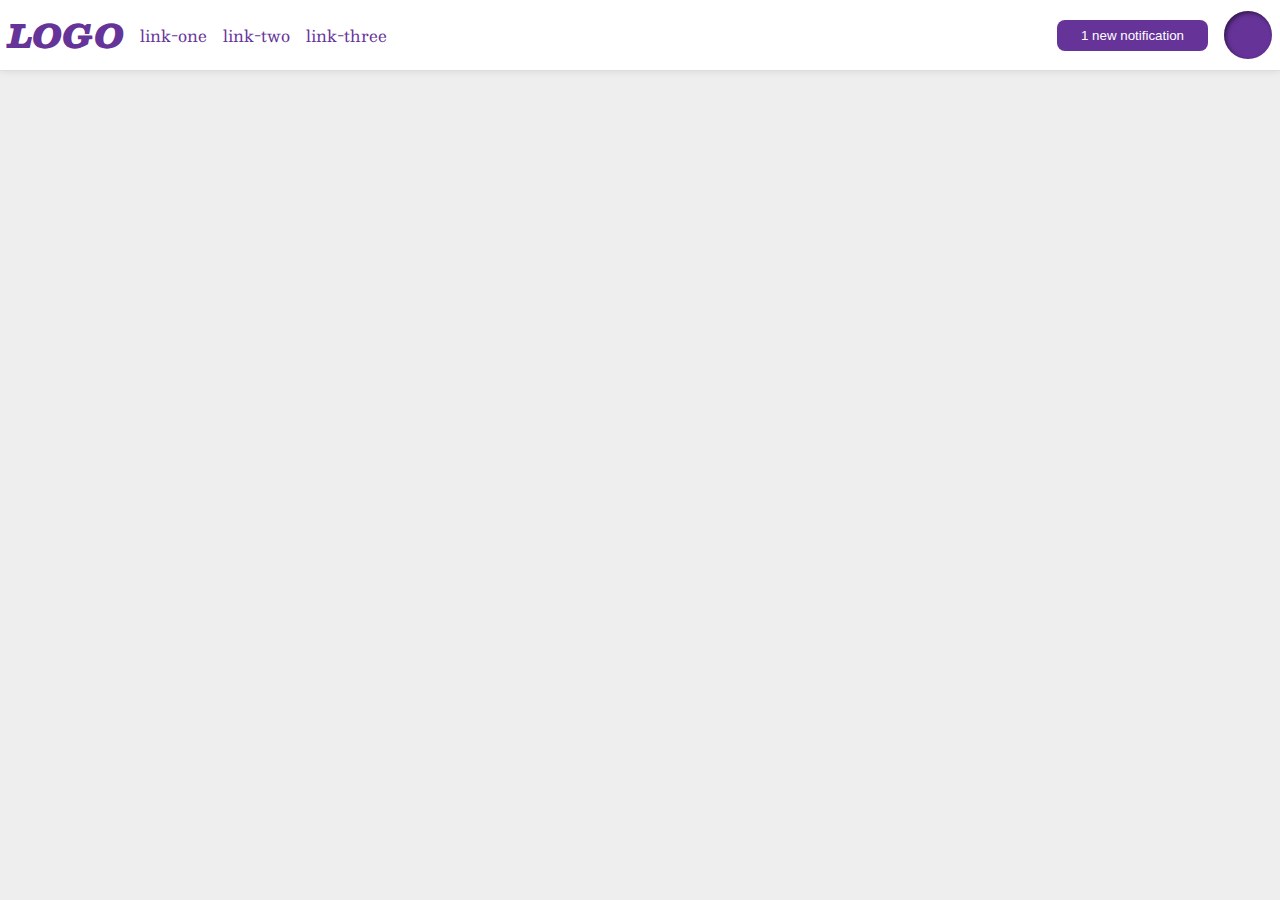
<file: flex/03-flex-header-2/index.html>
<!DOCTYPE html>
<html lang="en">
<head>
  <meta charset="UTF-8">
  <meta http-equiv="X-UA-Compatible" content="IE=edge">
  <meta name="viewport" content="width=device-width, initial-scale=1.0">
  <title>Flex Header 2</title>
  <link rel="stylesheet" href="style.css">
</head>
<body>
  <div class="header">
    <div class="site-stuff">
      <div class="logo">
        LOGO
      </div>
      <ul class="links">
        <li><a href="google.com">link-one</a></li>
        <li><a href="google.com">link-two</a></li>
        <li><a href="google.com">link-three</a></li>
      </ul>
    </div>
    <div class="profile-stuff">
      <button class="notifications">
        1 new notification
      </button>
      <div class="profile-image"></div>
    </div>
  </div>
</body>
</html>
</file>
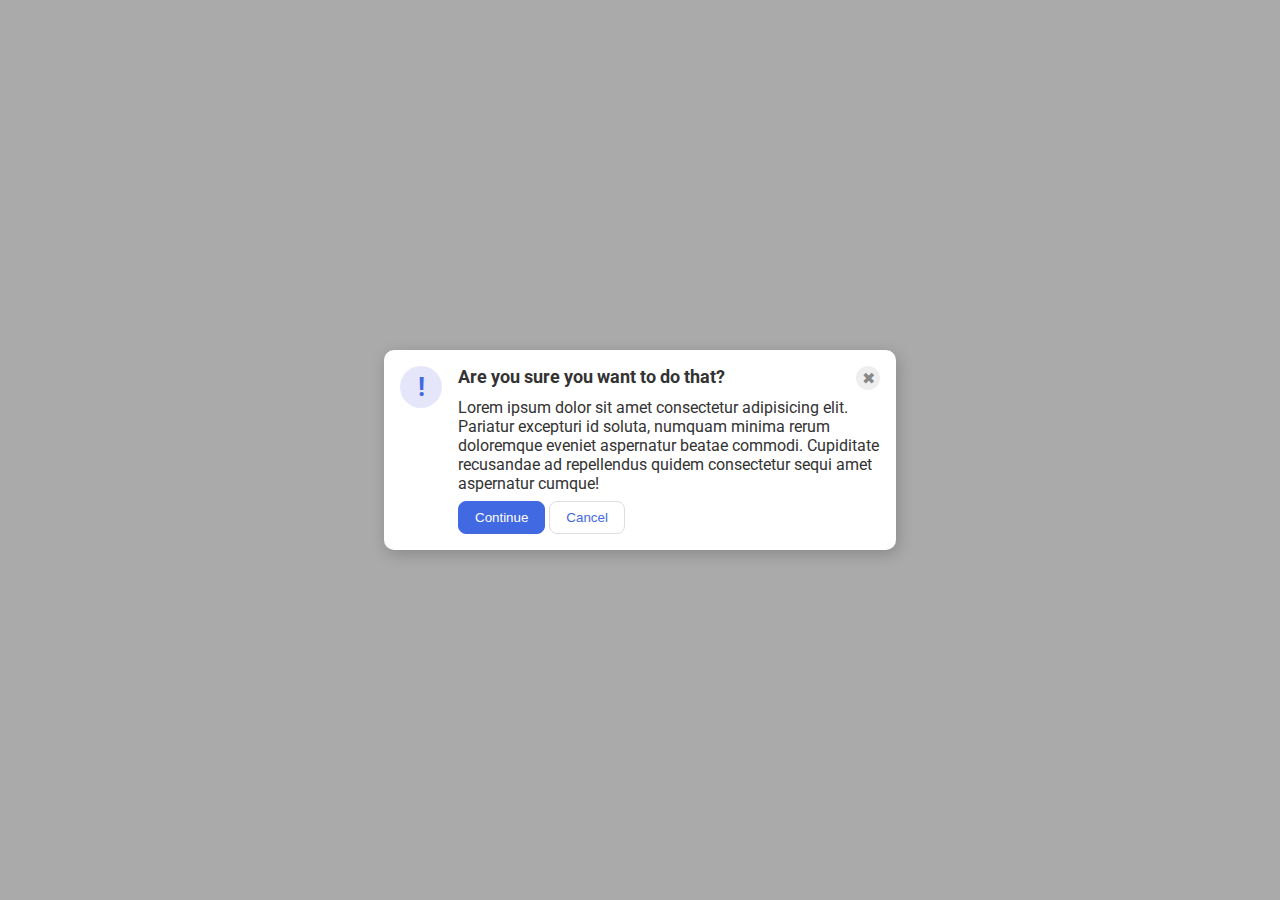
<file: flex/05-flex-modal/index.html>
<!DOCTYPE html>
<html lang="en">
<head>
  <meta charset="UTF-8">
  <meta http-equiv="X-UA-Compatible" content="IE=edge">
  <meta name="viewport" content="width=device-width, initial-scale=1.0">
  <link rel="stylesheet" href="style.css">
  <title>Modal</title>
</head>
<body>
  <div class="modal">
    <div class="icon">!</div>
    <div class="container">
      <div class="question">
        <div class="header">Are you sure you want to do that?</div>
        <div class="close-button">✖</div>
      </div>
      <div class="text">Lorem ipsum dolor sit amet consectetur adipisicing elit. Pariatur excepturi id soluta, numquam minima rerum doloremque eveniet aspernatur beatae commodi. Cupiditate recusandae ad repellendus quidem consectetur sequi amet aspernatur cumque!</div>
      <div class="buttons">
        <button class="continue">Continue</button>
        <button class="cancel">Cancel</button>
      </div>
    </div>
  </div>
</body>
</html>
</file>
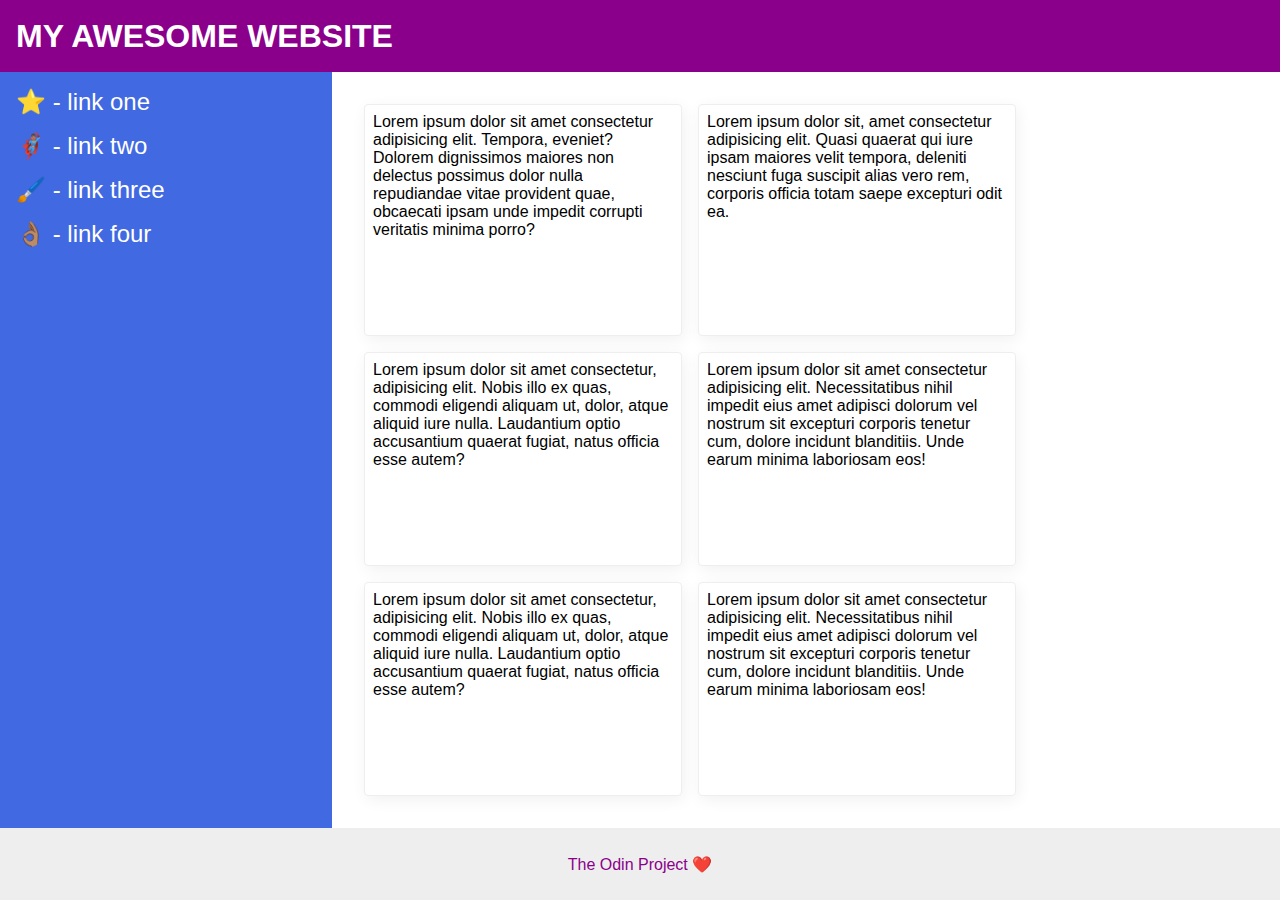
<file: flex/07-flex-layout-2/index.html>
<!DOCTYPE html>
<html lang="en">
<head>
  <meta charset="UTF-8">
  <meta http-equiv="X-UA-Compatible" content="IE=edge">
  <meta name="viewport" content="width=device-width, initial-scale=1.0">
  <title>The Holy Grail</title>
  <link rel="stylesheet" href="style.css">
</head>
<body>
  <div class="header">
    MY AWESOME WEBSITE
  </div>
  
  <div class="container">
    <div class="sidebar">
      <ul>
        <li><a href="google.com">⭐ - link one</a></li>
        <li><a href="google.com">🦸🏽‍♂️ - link two</a></li>
        <li><a href="google.com">🖌️ - link three</a></li>
        <li><a href="google.com">👌🏽 - link four</a></li>
      </ul>
    </div>
    <div class="cards">
      <div class="card">Lorem ipsum dolor sit amet consectetur adipisicing elit. Tempora, eveniet? Dolorem dignissimos maiores non delectus possimus dolor nulla repudiandae vitae provident quae, obcaecati ipsam unde impedit corrupti veritatis minima porro?</div>
      <div class="card">Lorem ipsum dolor sit, amet consectetur adipisicing elit. Quasi quaerat qui iure ipsam maiores velit tempora, deleniti nesciunt fuga suscipit alias vero rem, corporis officia totam saepe excepturi odit ea.</div>
      <div class="card">Lorem ipsum dolor sit amet consectetur, adipisicing elit. Nobis illo ex quas, commodi eligendi aliquam ut, dolor, atque aliquid iure nulla. Laudantium optio accusantium quaerat fugiat, natus officia esse autem?</div>
      <div class="card">Lorem ipsum dolor sit amet consectetur adipisicing elit. Necessitatibus nihil impedit eius amet adipisci dolorum vel nostrum sit excepturi corporis tenetur cum, dolore incidunt blanditiis. Unde earum minima laboriosam eos!</div>
      <div class="card">Lorem ipsum dolor sit amet consectetur, adipisicing elit. Nobis illo ex quas, commodi eligendi aliquam ut, dolor, atque aliquid iure nulla. Laudantium optio accusantium quaerat fugiat, natus officia esse autem?</div>
      <div class="card">Lorem ipsum dolor sit amet consectetur adipisicing elit. Necessitatibus nihil impedit eius amet adipisci dolorum vel nostrum sit excepturi corporis tenetur cum, dolore incidunt blanditiis. Unde earum minima laboriosam eos!</div>
    </div>
  </div>
  
  <div class="footer">
    The Odin Project ❤️
  </div>
</body>
</html>
</file>
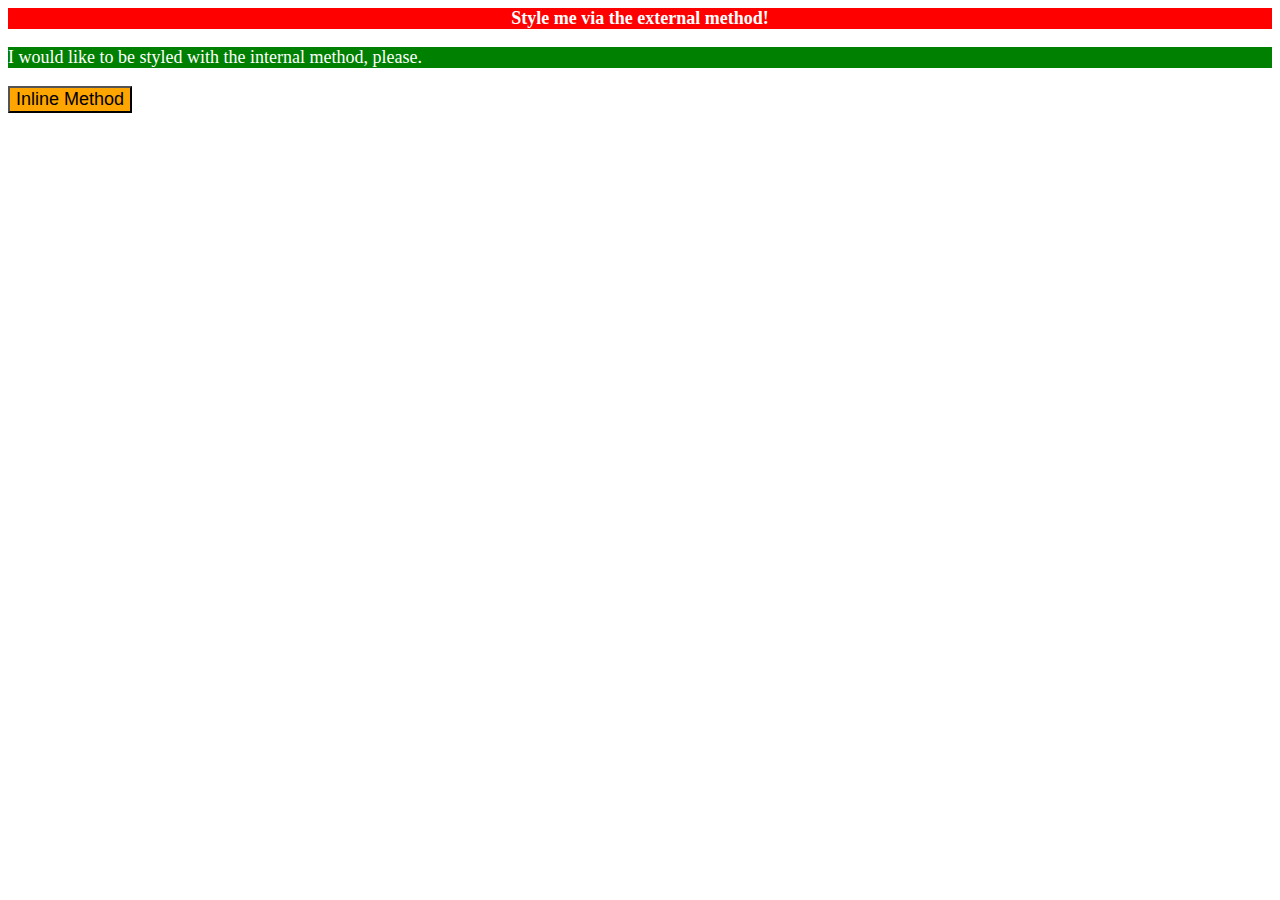
<file: foundations/01-css-methods/index.html>
<!DOCTYPE html>
<html lang="en">
<head>
  <link rel="stylesheet" href="styles.css">
  <style>
    p{
      background-color: green;
      color:white;
      font-size:18px;
    }
  </style>
  <meta charset="UTF-8">
  <meta http-equiv="X-UA-Compatible" content="IE=edge">
  <meta name="viewport" content="width=device-width, initial-scale=1.0">
  <title>Methods for Adding CSS</title>
</head>
<body>
  <div>Style me via the external method!</div>
  <p>I would like to be styled with the internal method, please.</p>
  <button style="background-color: orange; font-size: 18px;">Inline Method</button>
</body>
</html>
</file>
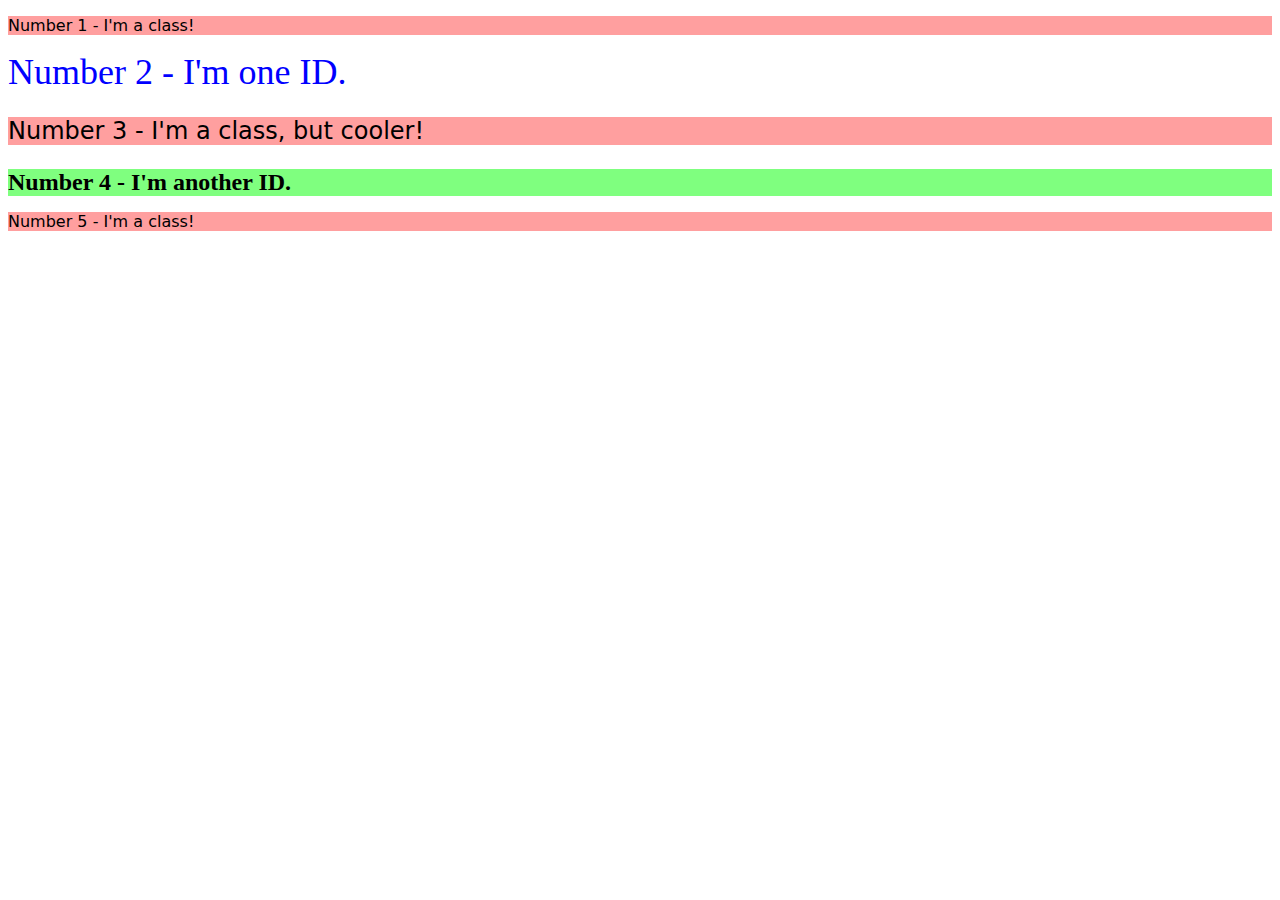
<file: foundations/02-class-id-selectors/index.html>
<!DOCTYPE html>
<html lang="en">
<head>
  <meta charset="UTF-8">
  <meta http-equiv="X-UA-Compatible" content="IE=edge">
  <meta name="viewport" content="width=device-width, initial-scale=1.0">
  <title>Class and ID Selectors</title>
  <link rel="stylesheet" href="style.css">
</head>
<body>
  <p class="odd">Number 1 - I'm a class!</p>
  <div id="two">Number 2 - I'm one ID.</div>
  <p class="odd cooler">Number 3 - I'm a class, but cooler!</p>
  <div id="four">Number 4 - I'm another ID.</div>
  <p class="odd">Number 5 - I'm a class!</p>
</body>
</html>
</file>
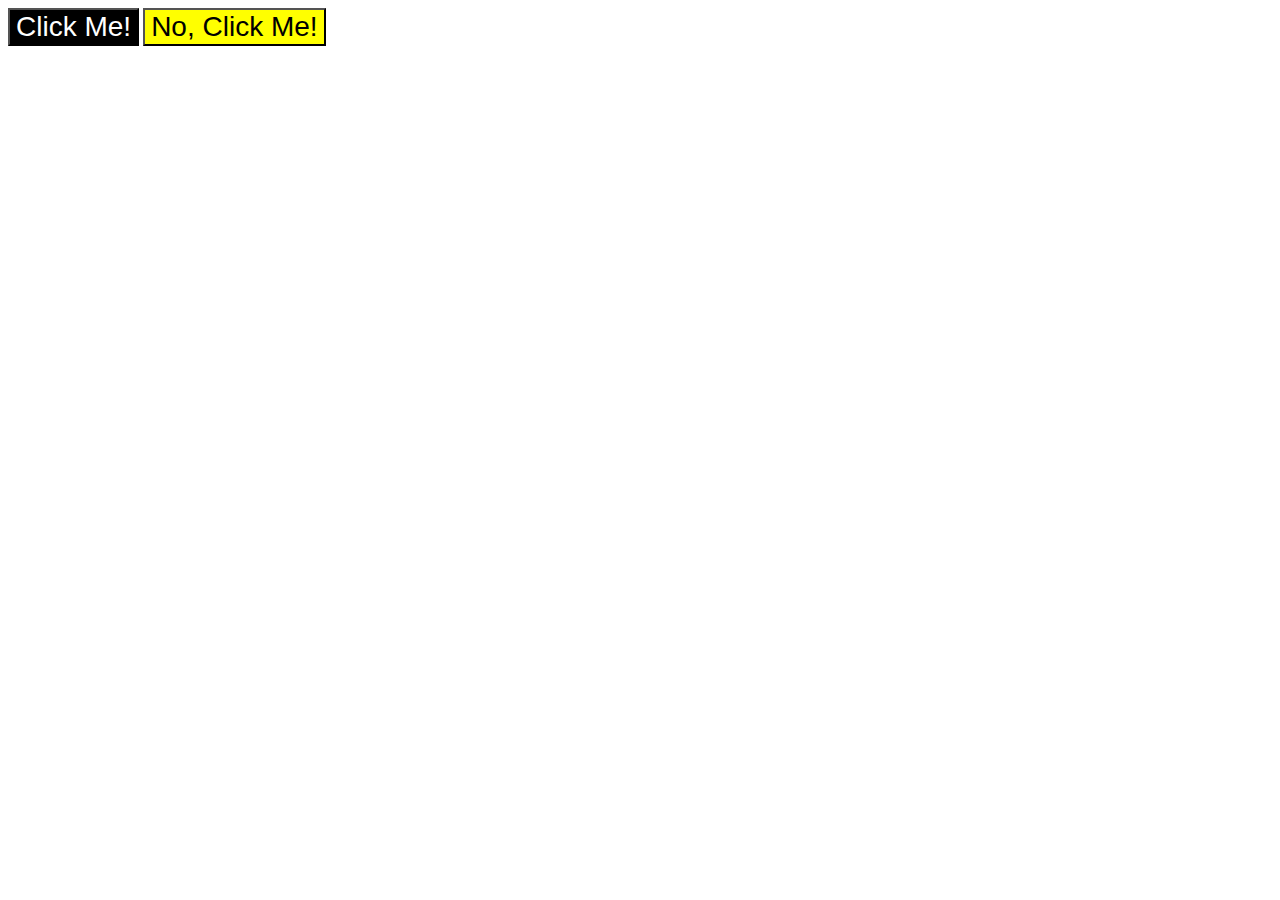
<file: foundations/03-grouping-selectors/index.html>
<!DOCTYPE html>
<html lang="en">
<head>
  <meta charset="UTF-8">
  <meta http-equiv="X-UA-Compatible" content="IE=edge">
  <meta name="viewport" content="width=device-width, initial-scale=1.0">
  <title>Grouping Selectors</title>
  <link rel="stylesheet" href="style.css">
</head>
<body>
  <button class="firstb">Click Me!</button>
  <button class="secondb">No, Click Me!</button>
</body>
</html>
</file>
<file: flex/03-flex-header-2/style.css>
/* this is some magical font-importing.  
you'll learn about it later. */
@import url('https://fonts.googleapis.com/css2?family=Besley:ital,wght@0,400;1,900&display=swap');

body {
  margin: 0;
  background: #eee;
  font-family: Besley, serif;
}

.header {
  background: white;
  border-bottom: 1px solid #ddd;
  box-shadow: 0 0 8px rgba(0,0,0,.1);
  display:flex;
  /*align-items: center; not needed, due to item alignment in left and right containers*/
  padding:8px;
  justify-content: space-between;
}

.profile-image {
  background: rebeccapurple;
  box-shadow: inset 2px 2px 4px rgba(0,0,0,.5);
  border-radius: 50%;
  width: 48px;
  height:  48px;
}

.logo {
  color: rebeccapurple;
  font-size: 32px;
  font-weight: 900;
  font-style: italic;
}

button {
  border: none;
  border-radius: 8px;
  background: rebeccapurple;
  color: white;
  padding: 8px 24px;
}

a {
  /* this removes the line under our links */
  text-decoration: none;
  color: rebeccapurple;
}

ul {
  list-style-type: none;
  display:flex;
  margin:0px;
  padding:0;
  gap:16px;
}

.site-stuff{
  display:flex;
  align-items:center;
  gap:16px;
}

.profile-stuff{
  display:flex;
  gap:16px;
  align-items: center;
}
</file>
<file: flex/05-flex-modal/style.css>
@import url('https://fonts.googleapis.com/css2?family=Roboto:wght@400;700&display=swap');

html, body {
  height: 100%;
}

body {
  font-family: Roboto, sans-serif;
  margin: 0;
  background: #aaa;
  color: #333;
  /* I'll give you this one for free lol */
  display: flex;
  align-items: center;
  justify-content: center;
}

.modal {
  background: white;
  width: 480px;
  border-radius: 10px;
  box-shadow: 2px 4px 16px rgba(0,0,0,.2);
  display:flex;
  padding:16px;
  gap:16px;
}

.icon {
  color: royalblue;
  font-size: 26px;
  font-weight: 700;
  background: lavender;
  width: 42px;
  height: 42px;
  border-radius: 50%;
  display: flex;
  align-items: center;
  justify-content: center;
  flex-shrink:0;
}

.close-button {
  background: #eee;
  border-radius: 50%;
  color: #888;
  font-weight: 400;
  font-size: 16px;
  height: 24px;
  width: 24px;
  display: flex;
  align-items: center;
  justify-content: center;
}

button {
  padding: 8px 16px;
  border-radius: 8px;
}

button.continue {
  background: royalblue;
  border: 1px solid royalblue;
  color: white;
}

button.cancel {
  background: white;
  border: 1px solid #ddd;
  color: royalblue;
}

.container {
  display: flex;
  flex-direction: column;
  gap:8px;
}

.question{
  font-weight: bold;
  font-size:large;
  display:flex;
  justify-content: space-between;
}
</file>
<file: flex/07-flex-layout-2/style.css>
body {
  font-family: -apple-system, BlinkMacSystemFont, 'Segoe UI', Roboto, Oxygen, Ubuntu, Cantarell, 'Open Sans', 'Helvetica Neue', sans-serif;
  margin: 0;
  min-height: 100vh;
  display:flex;
  flex-direction: column;
}

.header {
  height: 72px;
  background: darkmagenta;
  color: white;
  font-size: 32px;
  font-weight:900;
  padding:0 16px;
  display:flex;
  align-items: center;
}

.footer {
  height: 72px;
  background: #eee;
  color: darkmagenta;
  display:flex;
  justify-content: center;
  align-items: center;
}

.container{
  display:flex;
  flex:1 1 auto;
}

.sidebar {
  width: 300px;
  background: royalblue;
  flex:1 0 auto;
  padding:16px;
}

ul{
  list-style-type: none;
  margin:0;
  padding:0;
}

li{
  margin-bottom: 16px;
}

a{
  font-size: 24px;
  text-decoration: none;
  color:white;
}

.cards{
  display:flex;
  padding:32px;
  gap:16px;
  flex-wrap:wrap;
}

.card {
  border: 1px solid #eee;
  box-shadow: 2px 4px 16px rgba(0,0,0,.06);
  border-radius: 4px;
  width:300px;
  height:auto;
  padding:8px;
}
</file>
<file: foundations/01-css-methods/styles.css>
div{
    background-color: red;
    color:white;
    font-size: 18px;
    text-align: center;
    font-weight: bold;
}
</file>
<file: foundations/02-class-id-selectors/style.css>
.odd{
    background-color: #ff000060;
    font-family: Verdana, "DejaVu Sans", sans-serif;
}

#two{
    color:#0000ff;
    font-size: 36px;
}

.cooler{
    font-size: 24px;
}

#four{
    background-color: #00ff0080;
    font-size: 24px;
    font-weight: bold;
}
</file>
<file: foundations/03-grouping-selectors/style.css>
.firstb{
    background-color: #000;
    color:#fff;
}

.secondb{
    background-color: hsl(60, 100%, 50%);
}

.firstb, .secondb{
    font-size: 28px;
    font-family: Helvetica, "Times New Roman" , sans-serif;
}
</file>
